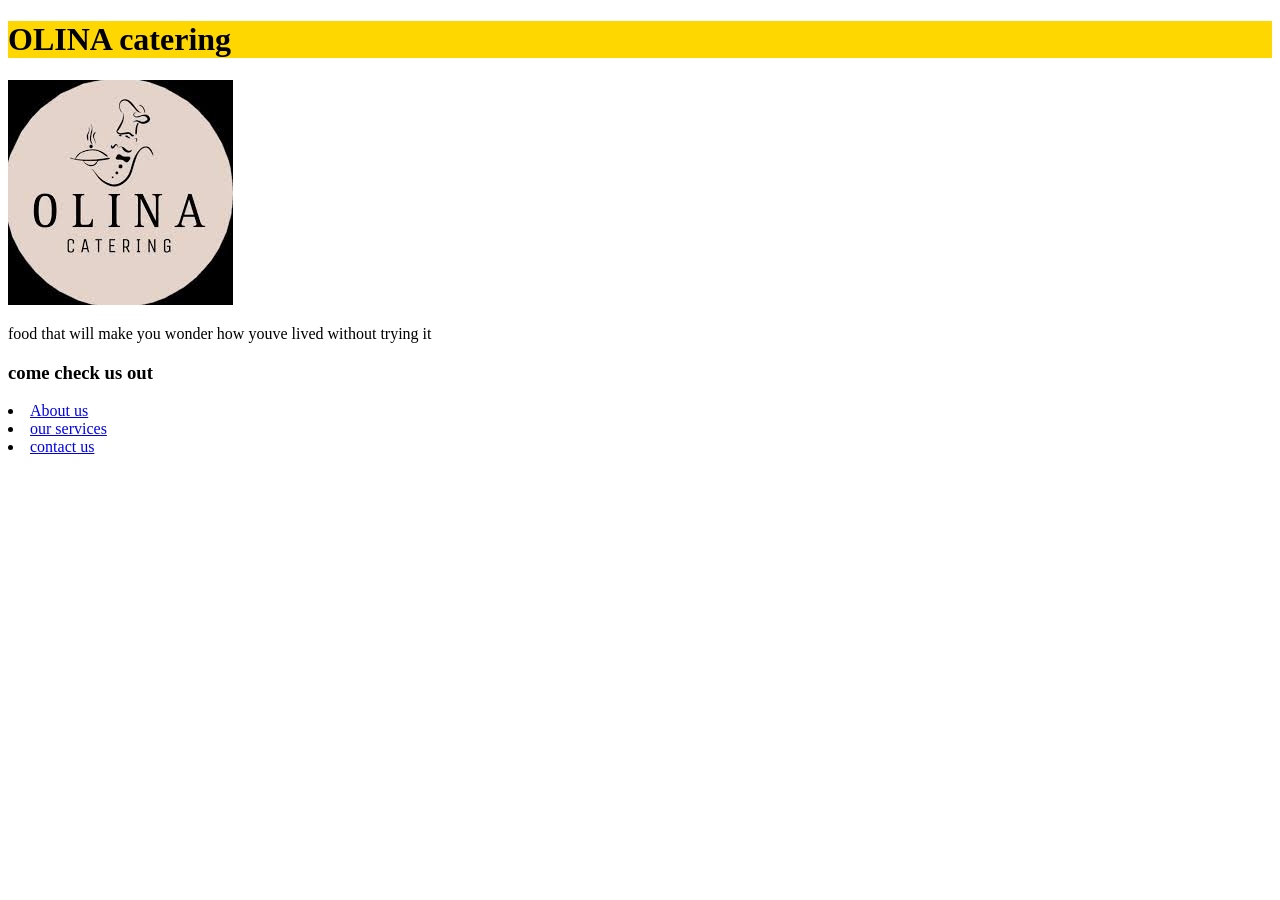
<file: index.html>
<!DOCTYPE html>
<html lang="en">
<head>
    <meta charset="UTF-8">
    <meta name="viewport" content="width=device-width, initial-scale=1.0">
    <title>week 4 assignment</title>
    <link rel="stylesheet" href="assests/css/style.css">
    <link rel="stylesheet" href="assests/css/all.min.css">
</head>
<body>
    <header class="food">
          <h1>OLINA catering</h1>
       </header>
        <div class=" stuff">
            <img src="assests/images/catering.jpg" alt="">
    <p>food that will make you wonder how youve lived without trying it </p>
       <h3>come check us out</h3>
    <li><a href="about.html">About us</a></li>
     <li><a href="products.html">our services</a></li>
      <li><a href="contact.html">contact us</a></li>
     </div>      
</body>
</html>
</file>
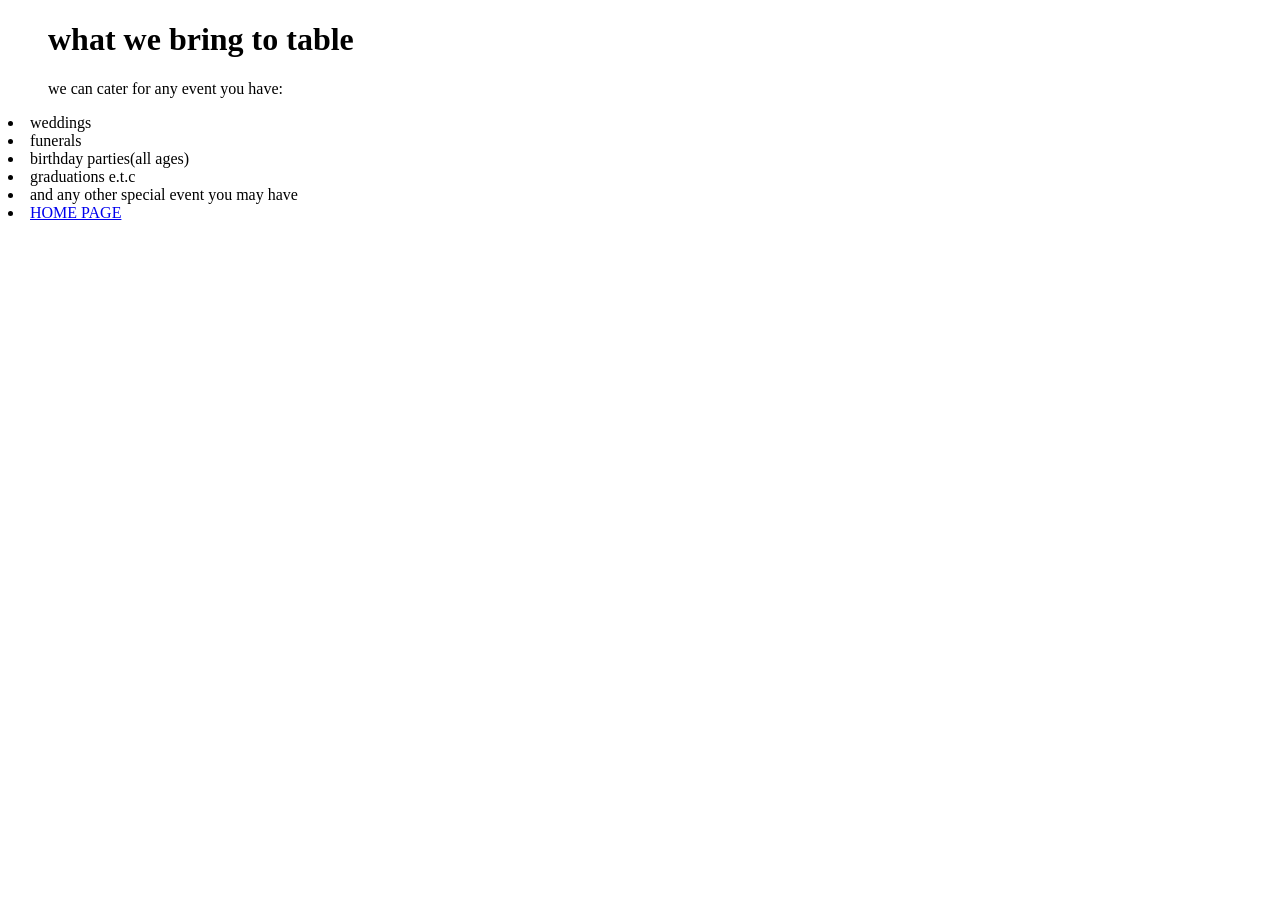
<file: about.html>
<!DOCTYPE html>
<html lang="en">
<head>
    <meta charset="UTF-8">
    <meta name="viewport" content="width=device-width, initial-scale=1.0">
    <title>about</title>
</head>
<body>
    <header>
        <ol>
    <h1>what we bring to table</h1>
    <p>we can cater for any event you have:</p>
        </ol>
    <li>weddings</li>
    <li>funerals</li>
    <li>birthday parties(all ages)</li>
    <li>graduations e.t.c</li>
    <li>and any other special event you may have</li>
    </header>
   <li><a href="index.html">HOME PAGE</a></li>
    
</body>
</html>
</file>
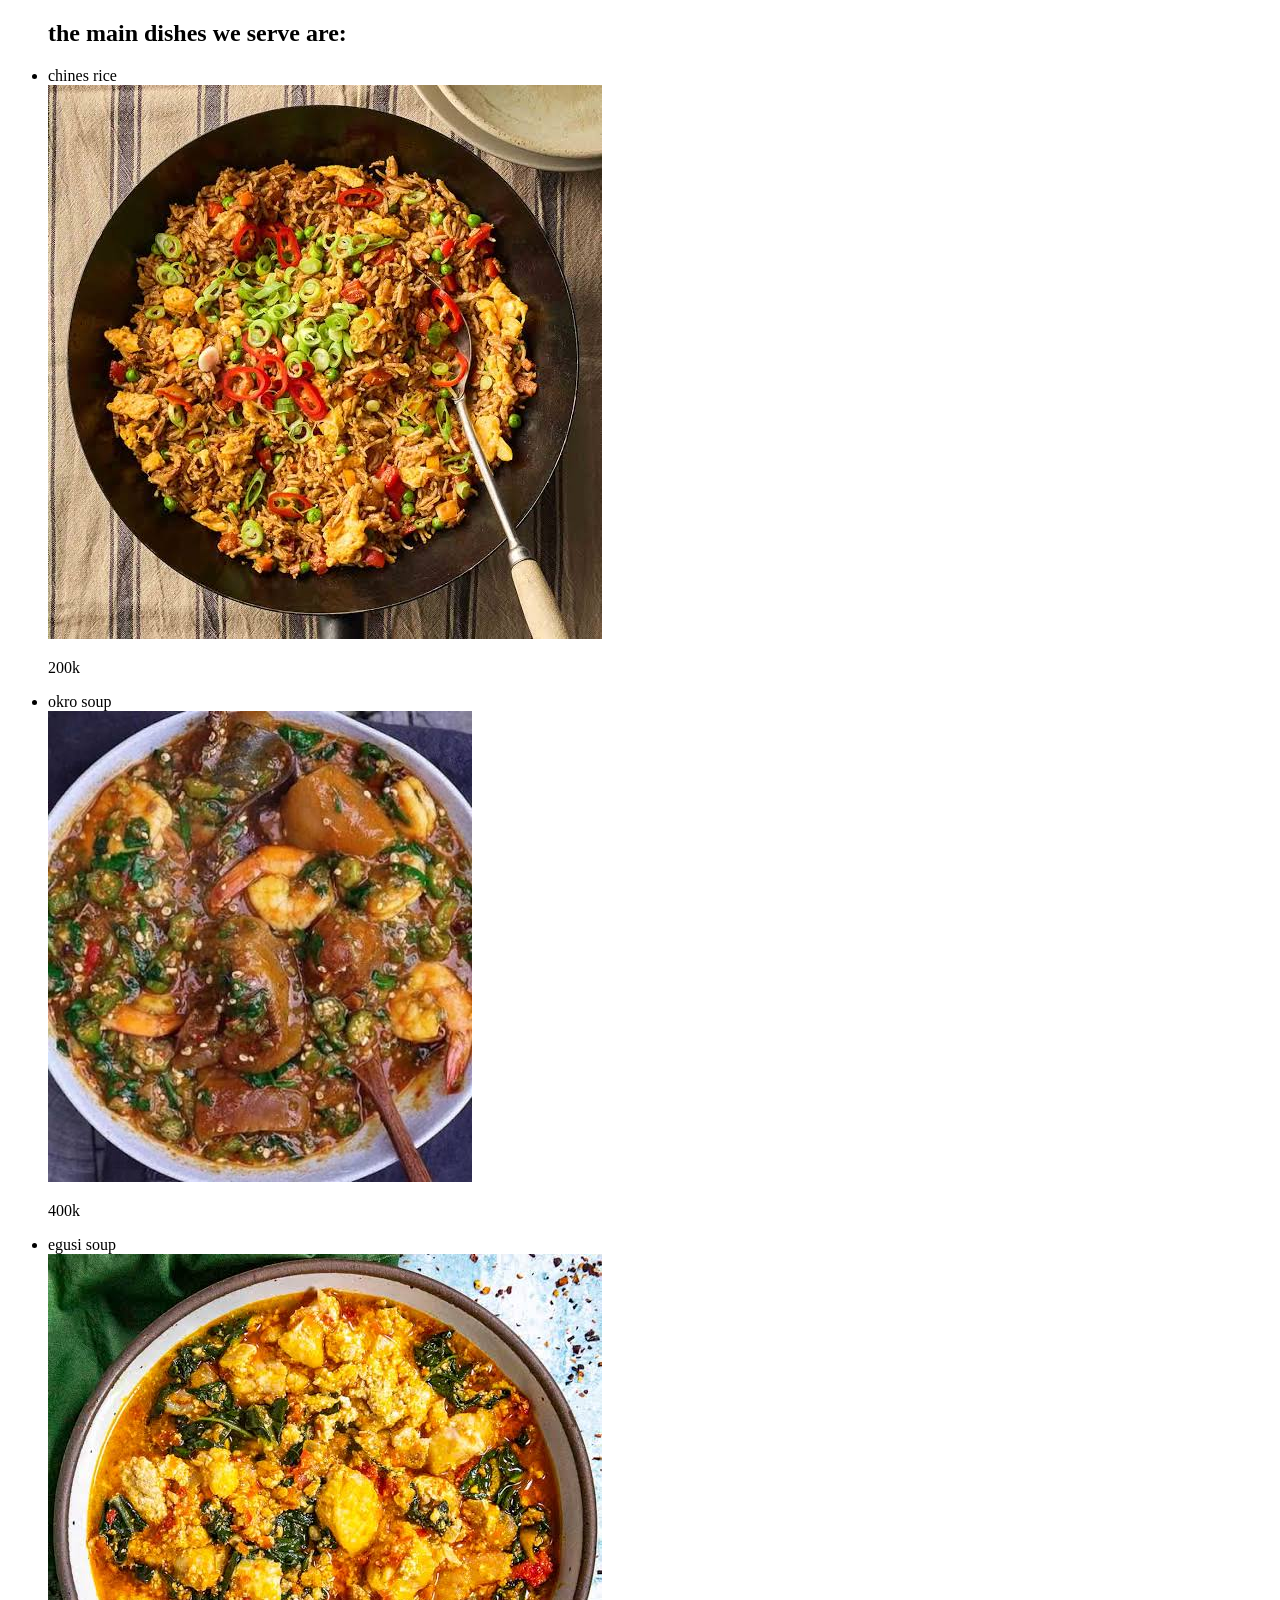
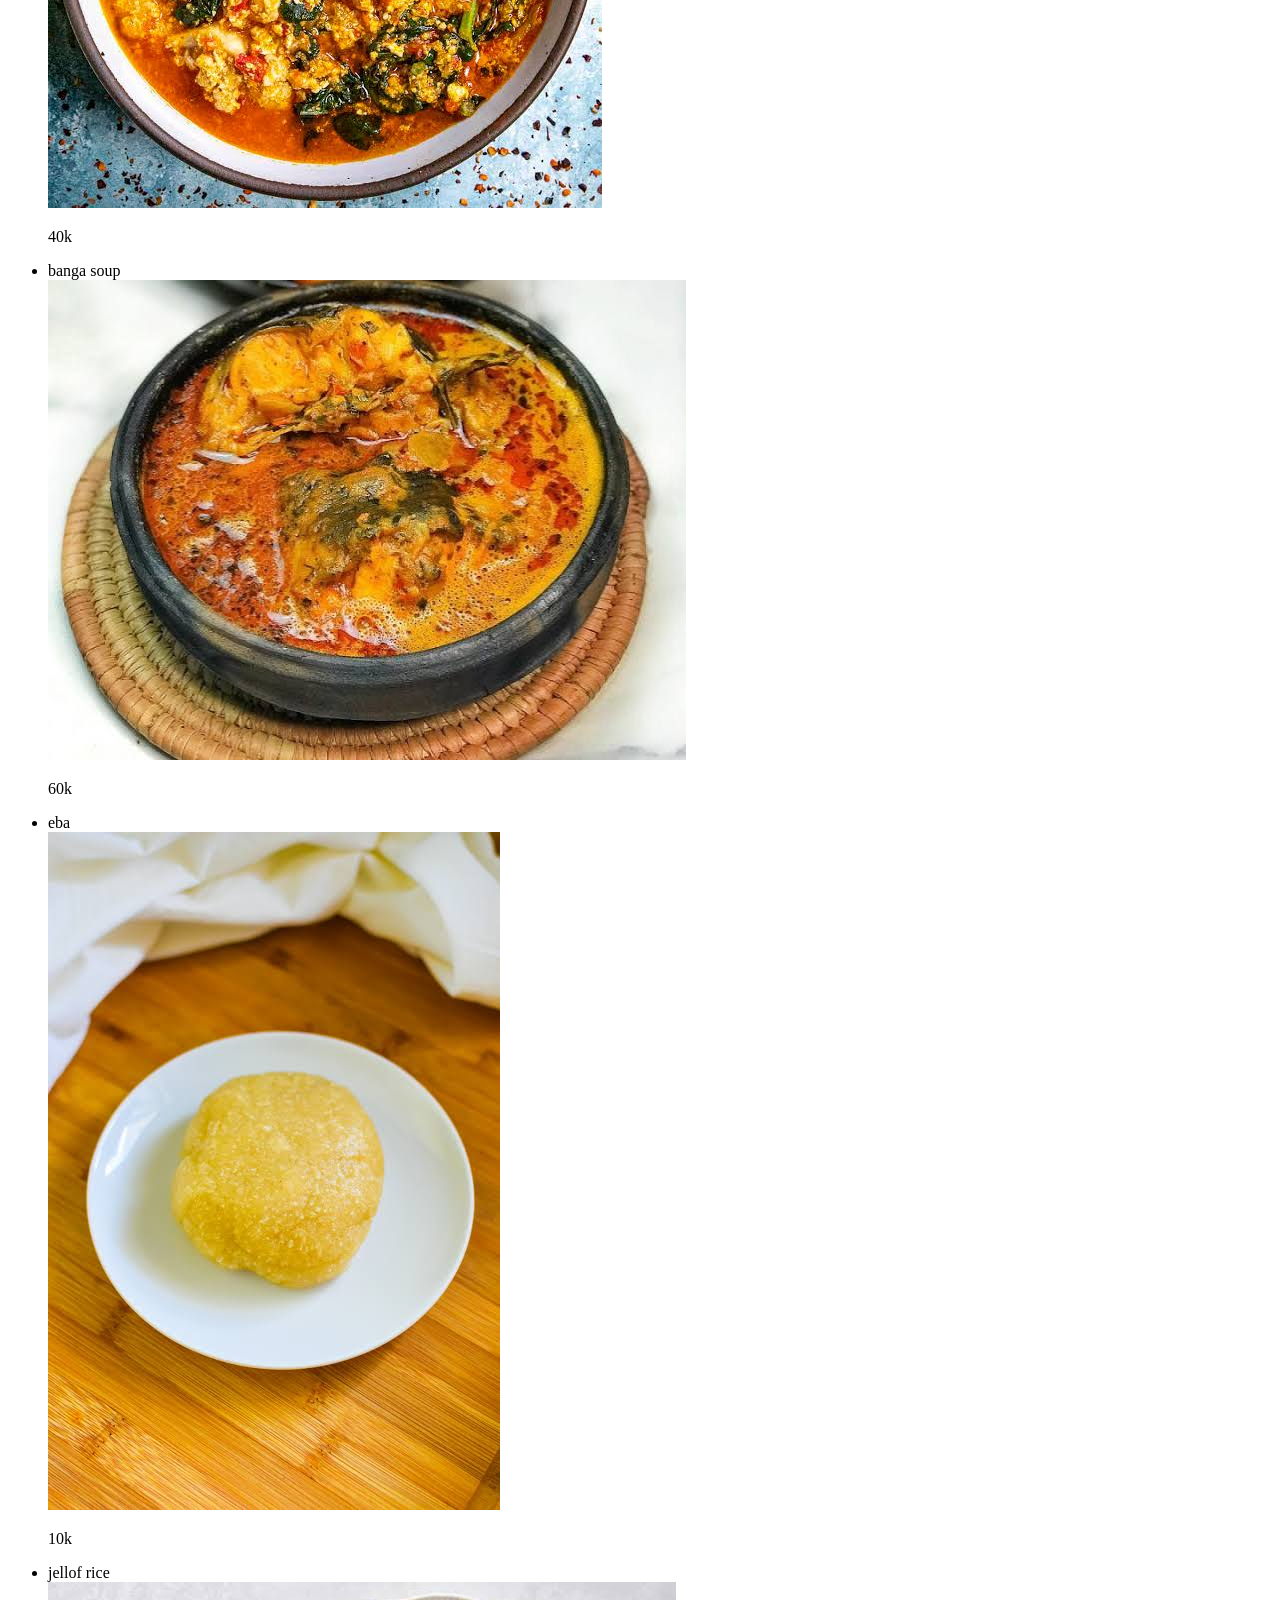
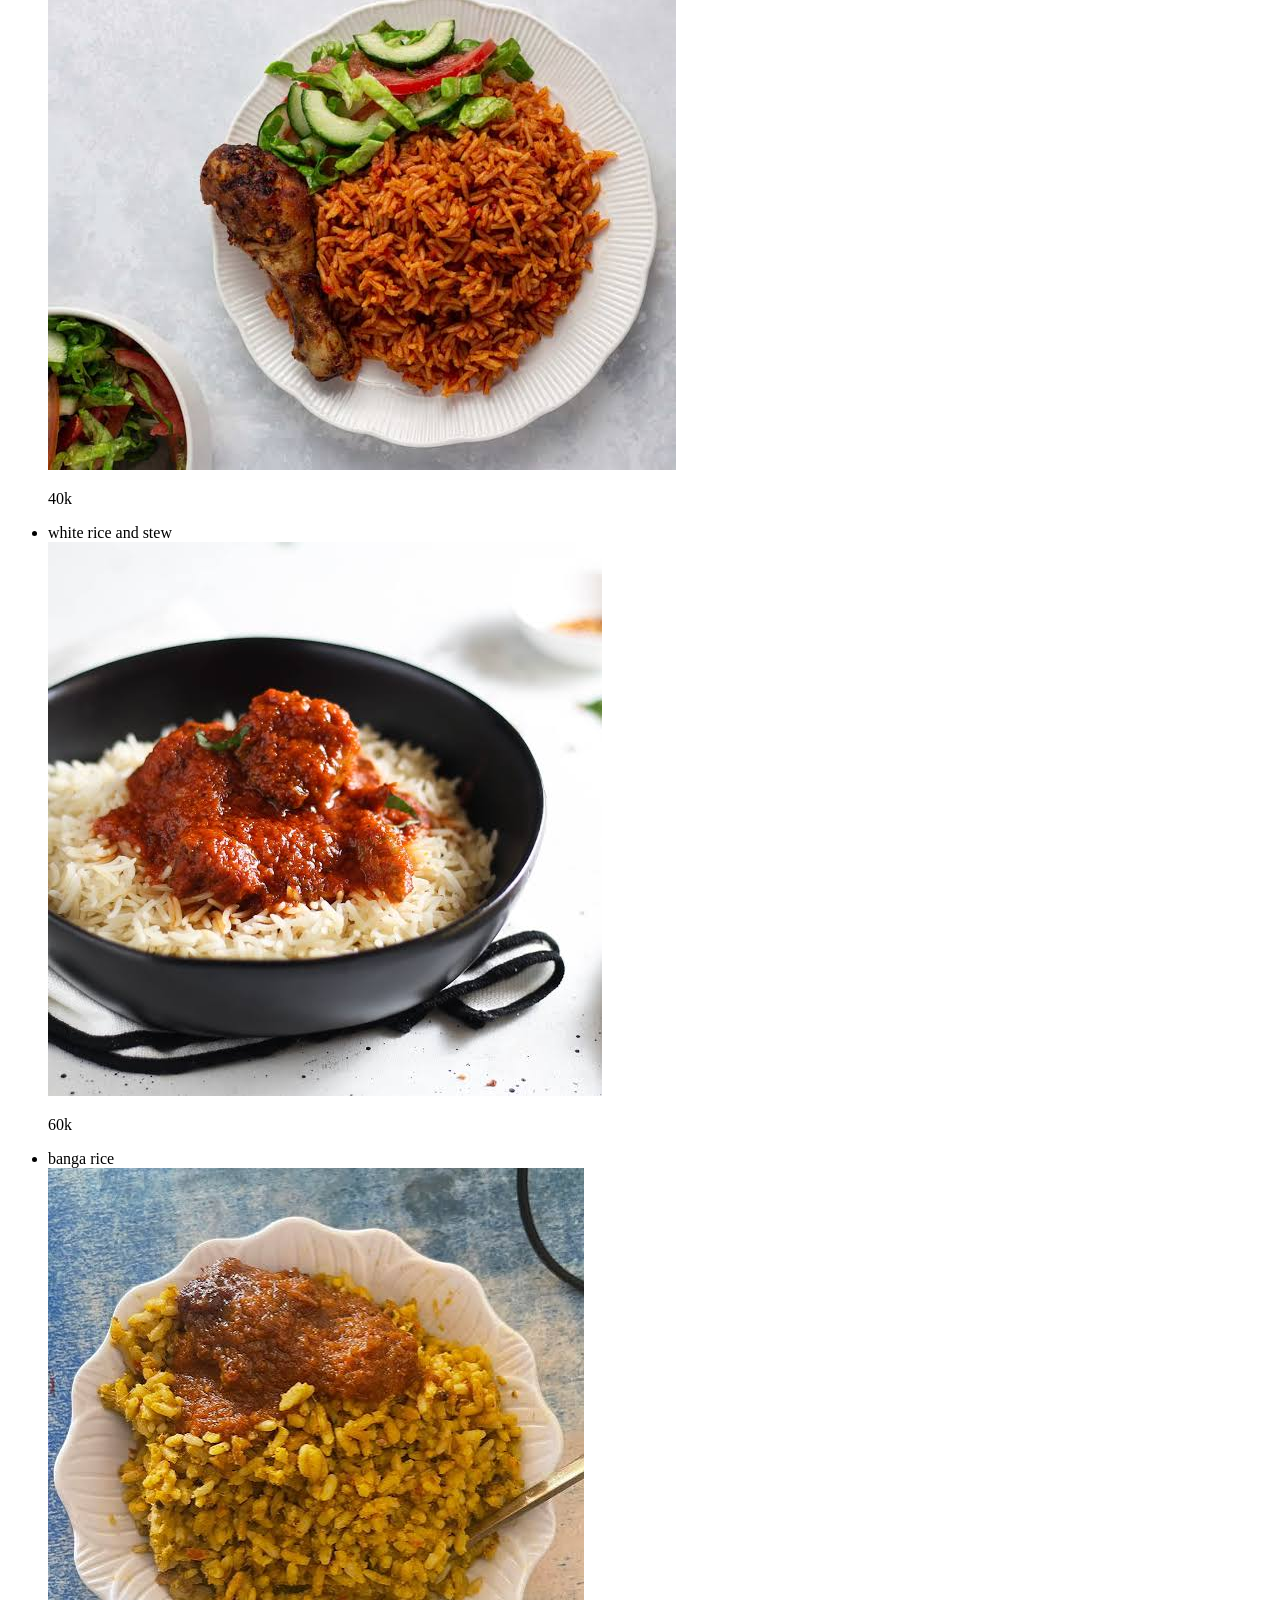
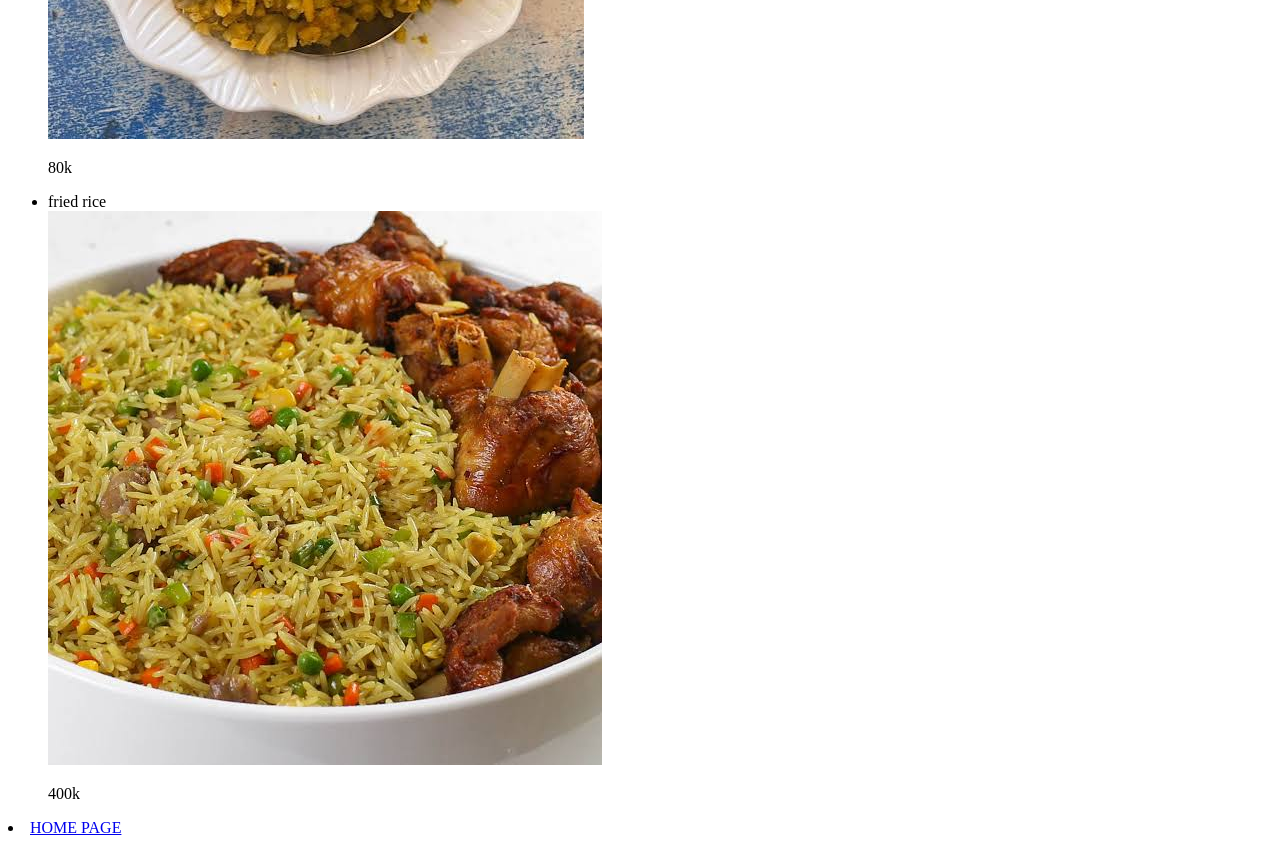
<file: products.html>
<!DOCTYPE html>
<html lang="en">
<head>
    <meta charset="UTF-8">
    <meta name="viewport" content="width=device-width, initial-scale=1.0">
    <title>our produts</title>
</head>
<body>
    <header>
        <ul>
        <h2>the main dishes we serve are:</h2>
        <li>chines rice</li>
        <img src="assests/images/chinese rice.jpg" alt="">
        <p> 200k</p>
        <li>okro soup</li>
        <img src="assests/images/okro soup.jpg" alt="">
        <p>400k</p>
        <li> egusi soup</li>
        <img src="assests/images/egusi.jpg" alt="">
        <p>40k</p>
        <li> banga soup</li>
        <img src="assests/images/banga soup.jpg" alt="">
        <p>60k</p>
        <li>eba</li>
        <img src="assests/images/eba.jpg" alt="">
        <p>10k</p>
        <li>jellof rice</li>
        <img src="assests/images/jellof rice.jpg" alt="">
        <p>40k</p>
        <li>white rice and stew</li>
        <img src="assests/images/white rice and stew.jpg" alt="">
        <p>60k</p>
        <li>banga rice</li>
        <img src="assests/images/banga rice.jpg" alt="">
        <p>80k</p>
        <li>fried rice</li>
        <img src="assests/images/fried rice.jpg" alt="">
        <p>400k</p>
    </ul>
    <li><a href="index.html">HOME PAGE</a></li>
    </header>
</body>
</html>
</file>
<file: assests/css/style.css>
.food{
    color: black;
    background-color: gold;
}
.stuff{
    border-image: url(../images/catering.jpg);
    border-radius:50% 50%;
}
</file>
